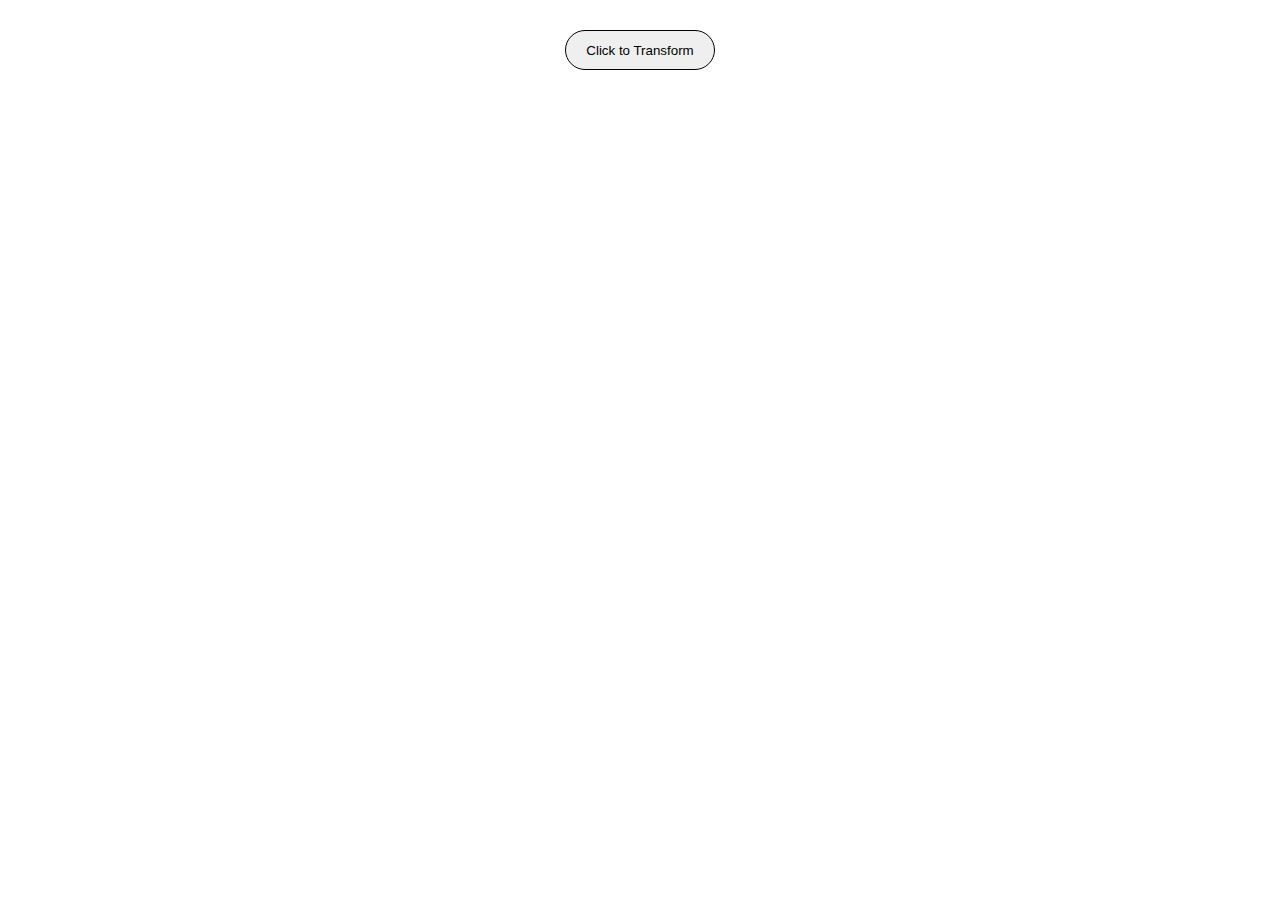
<file: indexEarth.html>
<!DOCTYPE html>
<html lang="en">
<head>
    <meta charset="UTF-8">
    <meta http-equiv="X-UA-Compatible" content="IE=edge">
    <meta name="viewport" content="width=device-width, initial-scale=1.0">
    <title>Document</title>
    <meta name="theme-color" content="#000000" />
    <meta name="description" content="ThreeJs Transform Objects" />
    <link rel="stylesheet" href="./indexEarth.css" />
    <script src="https://r105.threejsfundamentals.org/threejs/resources/threejs/r105/three.min.js"></script>
    <script src="https://r105.threejsfundamentals.org/threejs/resources/threejs/r105/js/controls/OrbitControls.js"></script>

</head>
<body>
    <button id="btn_transform">Click to Transform</button>
    <div id="root">
     
    </div>

    <script src="./Javascript/earth.js"></script>
</body>
</html>
</file>
<file: indexEarth.css>
* {
  padding: 0;
  margin: 0;
  list-style-type: none;
  box-sizing: border-box;
}

#btn_transform {
  position: absolute;
  width: 150px;
  height: 40px;
  left: calc(50% - 75px);
  border-radius: 50px 50px;
  border : 1px solid black; 
  top: 30px;
}

/*# sourceMappingURL=index.css.map */
</file>
